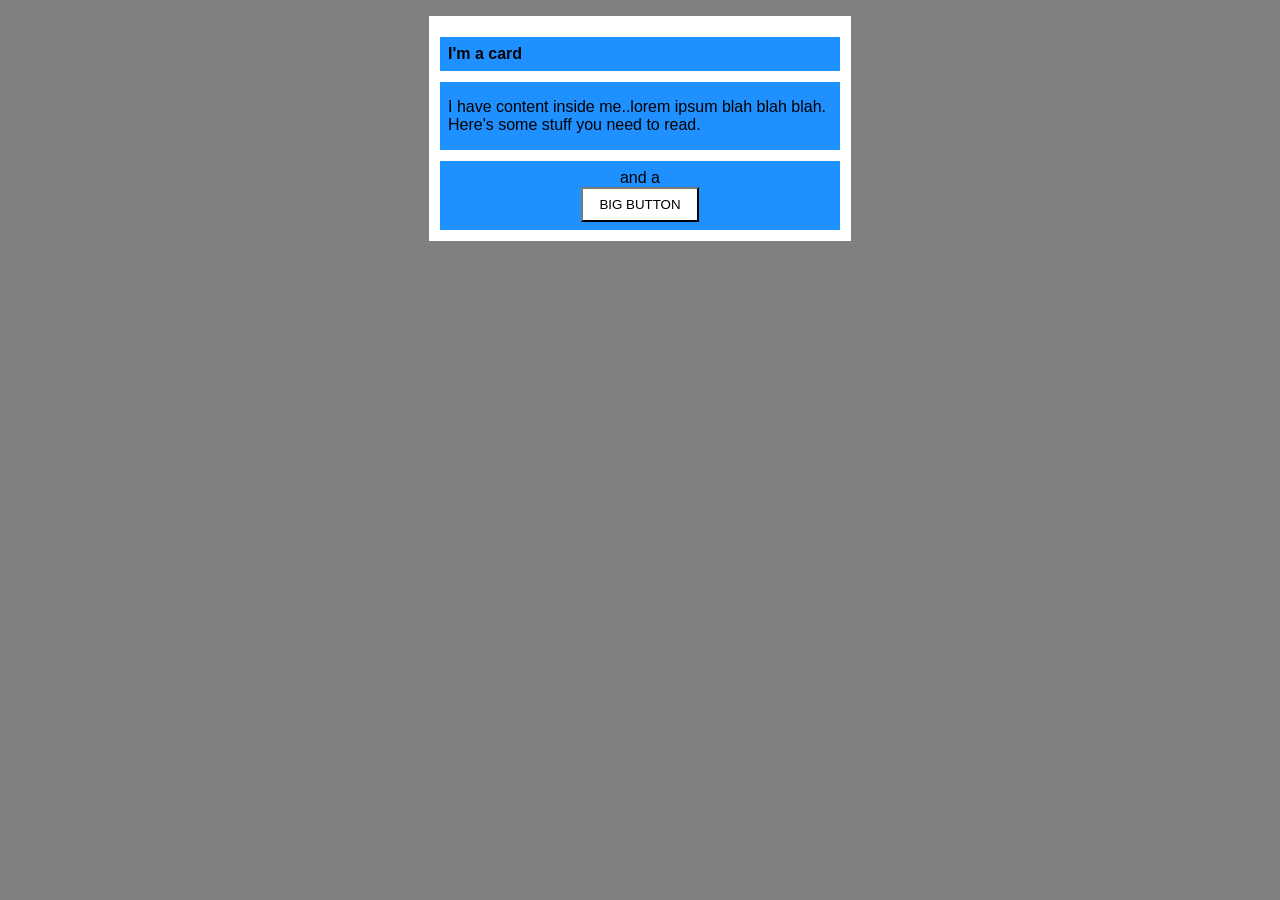
<file: foundations/block-and-inline/02-margin-and-padding-2/index.html>
<!DOCTYPE html>
<html lang="en">
  <head>
    <meta charset="UTF-8">
    <meta http-equiv="X-UA-Compatible" content="IE=edge">
    <meta name="viewport" content="width=device-width, initial-scale=1.0">
    <title>Margin and Padding exercise 2</title>
    <link rel="stylesheet" href="style.css">
  </head>
<body>
    <div class="card">
      <h1 class="title">I'm a card</h1>
      <div class="content">I have content inside me..lorem ipsum blah blah blah. Here's some stuff you need to read.</div>
      <div class="button-container">and a <button>BIG BUTTON</button></div>
    </div>
  </body>
</html>
</file>
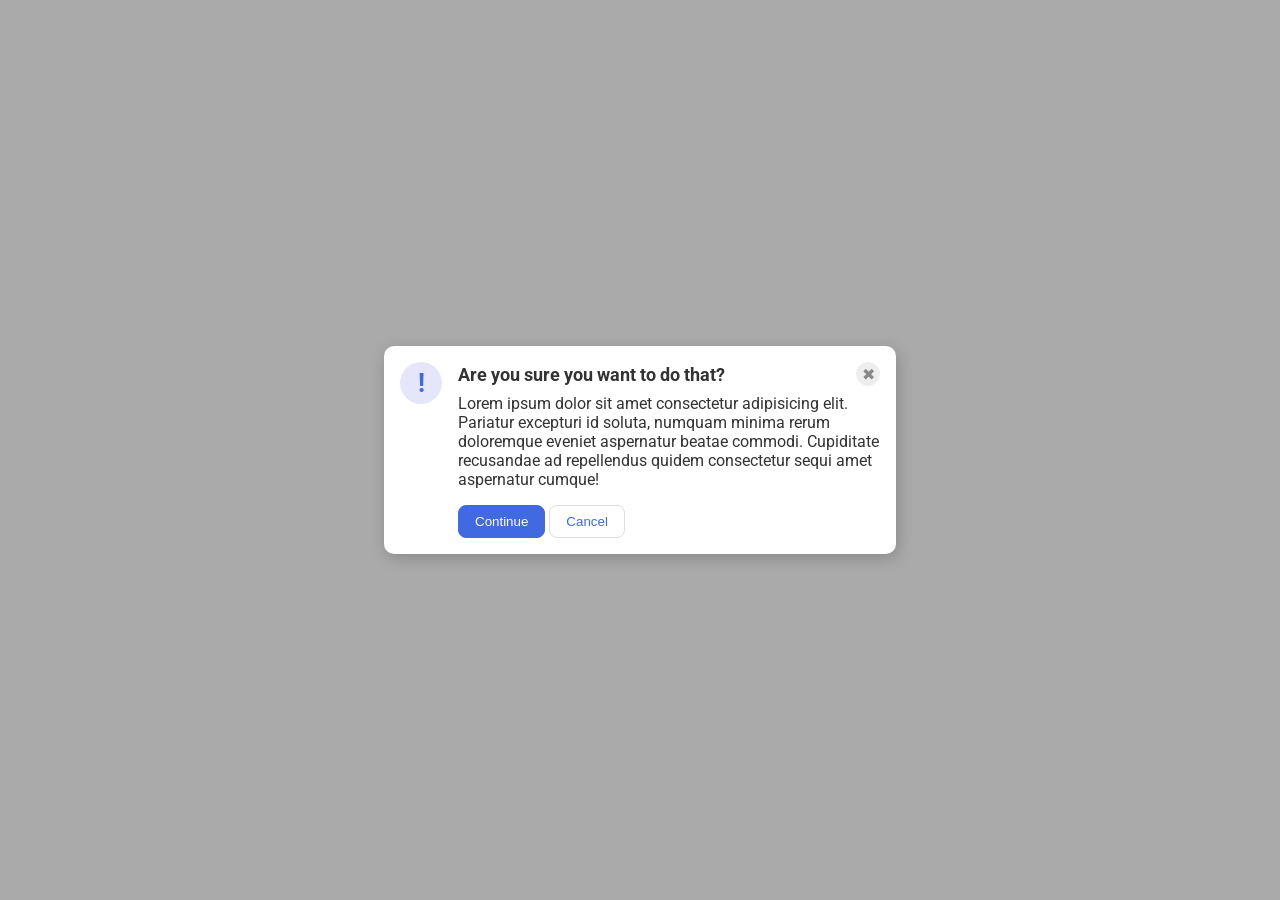
<file: foundations/flex/05-flex-modal/index.html>
<!DOCTYPE html>
<html lang="en">
  <head>
    <meta charset="UTF-8">
    <meta http-equiv="X-UA-Compatible" content="IE=edge">
    <meta name="viewport" content="width=device-width, initial-scale=1.0">
    <link rel="stylesheet" href="style.css">
    <title>Modal</title>
  </head>
  <body>
    <div class="modal">
        <div class="icon">!</div>
      <div class="content-container">
        <div class="header-container">
          <div class="header">Are you sure you want to do that?</div>
          <button class="close-button">✖</button>
        </div>
        <div class="text">Lorem ipsum dolor sit amet consectetur adipisicing elit. Pariatur excepturi id soluta, numquam minima rerum doloremque eveniet aspernatur beatae commodi. Cupiditate recusandae ad repellendus quidem consectetur sequi amet aspernatur cumque!</div>
        <div class="button-container">
          <button class="continue">Continue</button>
          <button class="cancel">Cancel</button>
        </div>
      </div>
    </div>
  </body>
</html>
</file>
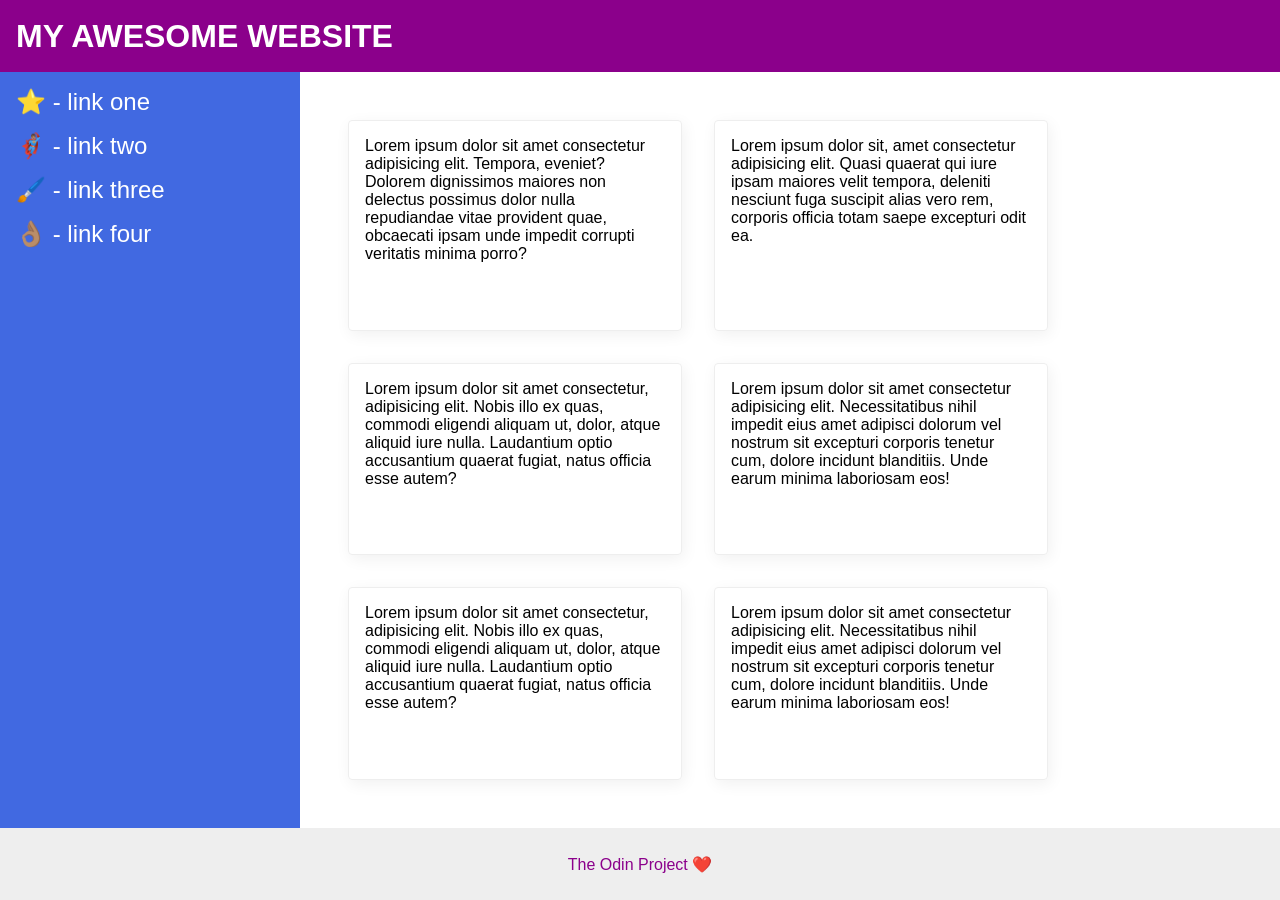
<file: foundations/flex/07-flex-layout-2/index.html>
<!DOCTYPE html>
<html lang="en">
  <head>
    <meta charset="UTF-8">
    <meta http-equiv="X-UA-Compatible" content="IE=edge">
    <meta name="viewport" content="width=device-width, initial-scale=1.0">
    <title>The Holy Grail</title>
    <link rel="stylesheet" href="style.css">
  </head>
  <body>
    <div class="header">
      MY AWESOME WEBSITE
    </div>
    <div class="content">
    <div class="sidebar">
      <ul>
        <li><a href="#">⭐ - link one</a></li>
        <li><a href="#">🦸🏽‍♂️ - link two</a></li>
        <li><a href="#">🖌️ - link three</a></li>
        <li><a href="#">👌🏽 - link four</a></li>
      </ul>
    </div>
    <div class="main">
      <div class="card">Lorem ipsum dolor sit amet consectetur adipisicing elit. Tempora, eveniet? Dolorem dignissimos maiores non delectus possimus dolor nulla repudiandae vitae provident quae, obcaecati ipsam unde impedit corrupti veritatis minima porro?</div>
      <div class="card">Lorem ipsum dolor sit, amet consectetur adipisicing elit. Quasi quaerat qui iure ipsam maiores velit tempora, deleniti nesciunt fuga suscipit alias vero rem, corporis officia totam saepe excepturi odit ea.</div>
      <div class="card">Lorem ipsum dolor sit amet consectetur, adipisicing elit. Nobis illo ex quas, commodi eligendi aliquam ut, dolor, atque aliquid iure nulla. Laudantium optio accusantium quaerat fugiat, natus officia esse autem?</div>
      <div class="card">Lorem ipsum dolor sit amet consectetur adipisicing elit. Necessitatibus nihil impedit eius amet adipisci dolorum vel nostrum sit excepturi corporis tenetur cum, dolore incidunt blanditiis. Unde earum minima laboriosam eos!</div>
      <div class="card">Lorem ipsum dolor sit amet consectetur, adipisicing elit. Nobis illo ex quas, commodi eligendi aliquam ut, dolor, atque aliquid iure nulla. Laudantium optio accusantium quaerat fugiat, natus officia esse autem?</div>
      <div class="card">Lorem ipsum dolor sit amet consectetur adipisicing elit. Necessitatibus nihil impedit eius amet adipisci dolorum vel nostrum sit excepturi corporis tenetur cum, dolore incidunt blanditiis. Unde earum minima laboriosam eos!</div>
    </div>   
  </div> 
    <div class="footer">
      The Odin Project ❤️
    </div>
  </body>
</html>
</file>
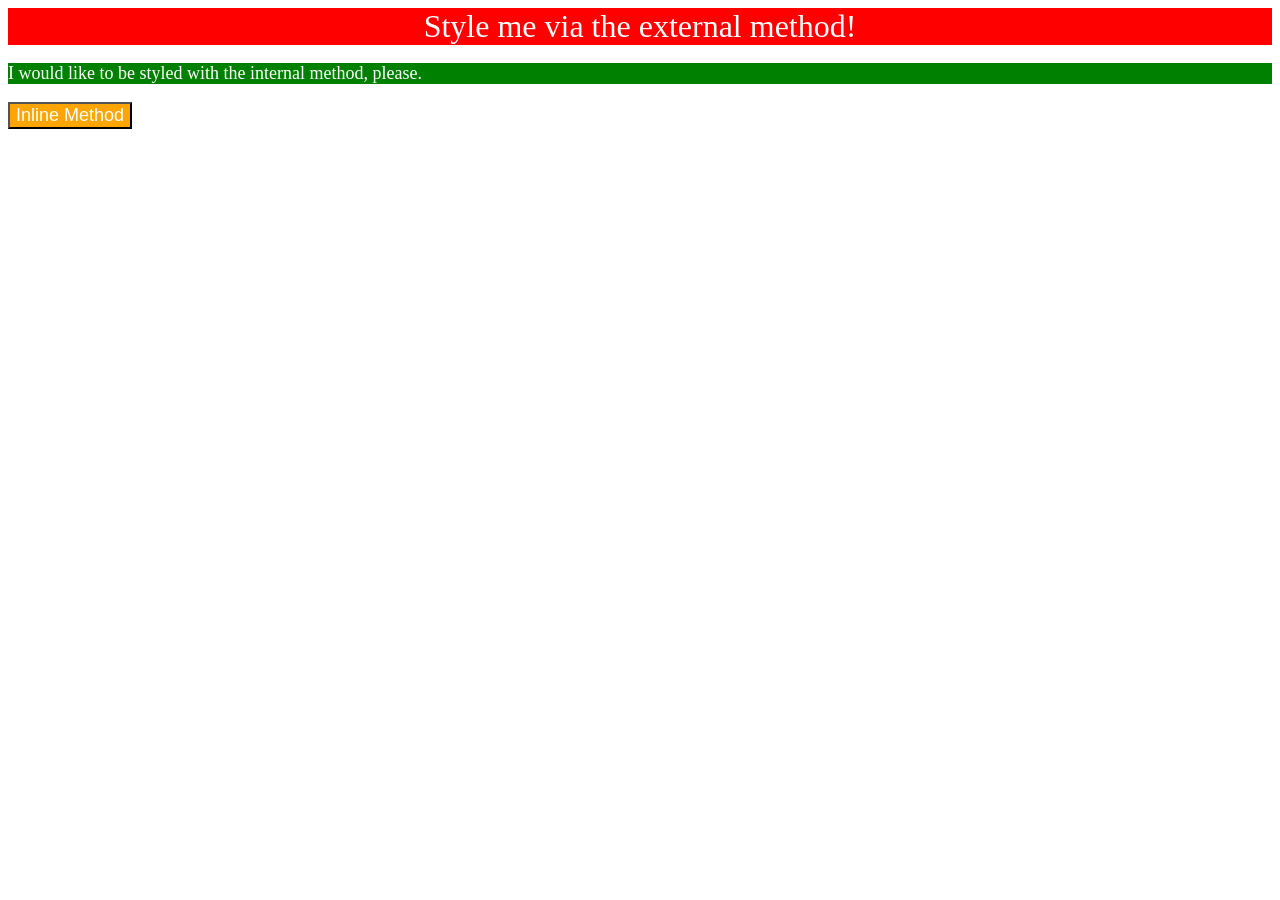
<file: foundations/intro-to-css/01-css-methods/index.html>
<!DOCTYPE html>
<html lang="en">
  <head>
    <meta charset="UTF-8">
    <meta http-equiv="X-UA-Compatible" content="IE=edge">
    <meta name="viewport" content="width=device-width, initial-scale=1.0">
    <link rel="stylesheet" href="styles.css">
    <style>
      p {
        background-color: green;
        color: white;
        font-size: 18px;
      }
    </style>
    <title>Methods for Adding CSS</title>
  </head>
  <body>
    <div>Style me via the external method!</div>
    <p>I would like to be styled with the internal method, please.</p>
    <button style="color: white; background-color: orange; font-size: 18px;">Inline Method</button>
  </body>
</html>
</file>
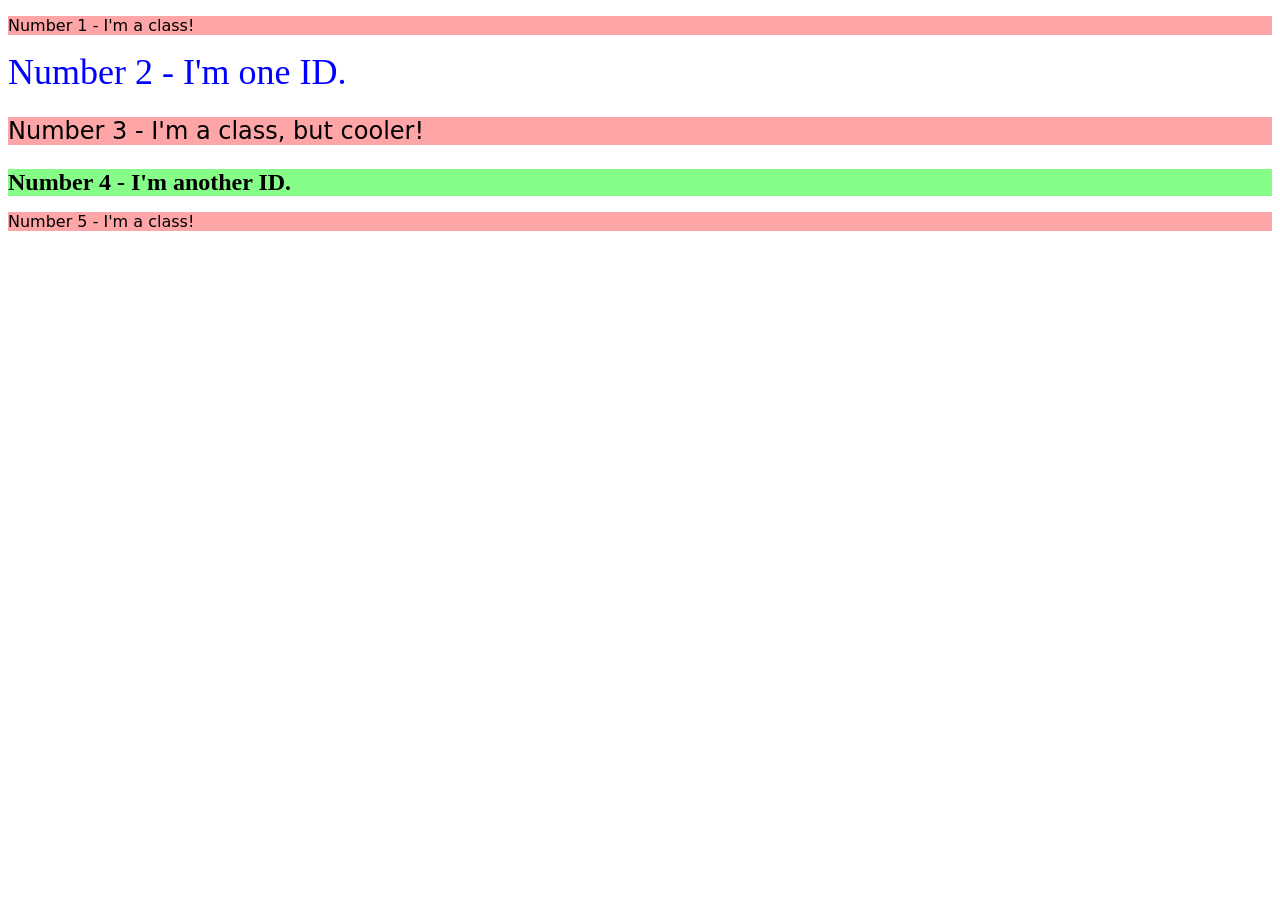
<file: foundations/intro-to-css/02-class-id-selectors/index.html>
<!DOCTYPE html>
<html lang="en">
  <head>
    <meta charset="UTF-8">
    <meta http-equiv="X-UA-Compatible" content="IE=edge">
    <meta name="viewport" content="width=device-width, initial-scale=1.0">
    <title>Class and ID Selectors</title>
    <link rel="stylesheet" href="style.css">
  </head>
  <body>
    <p class="odd">Number 1 - I'm a class!</p>
    <div id="second">Number 2 - I'm one ID.</div>
    <p class="odd third">Number 3 - I'm a class, but cooler!</p>
    <div id="fourth">Number 4 - I'm another ID.</div>
    <p class="odd">Number 5 - I'm a class!</p>
  </body>
</html>
</file>
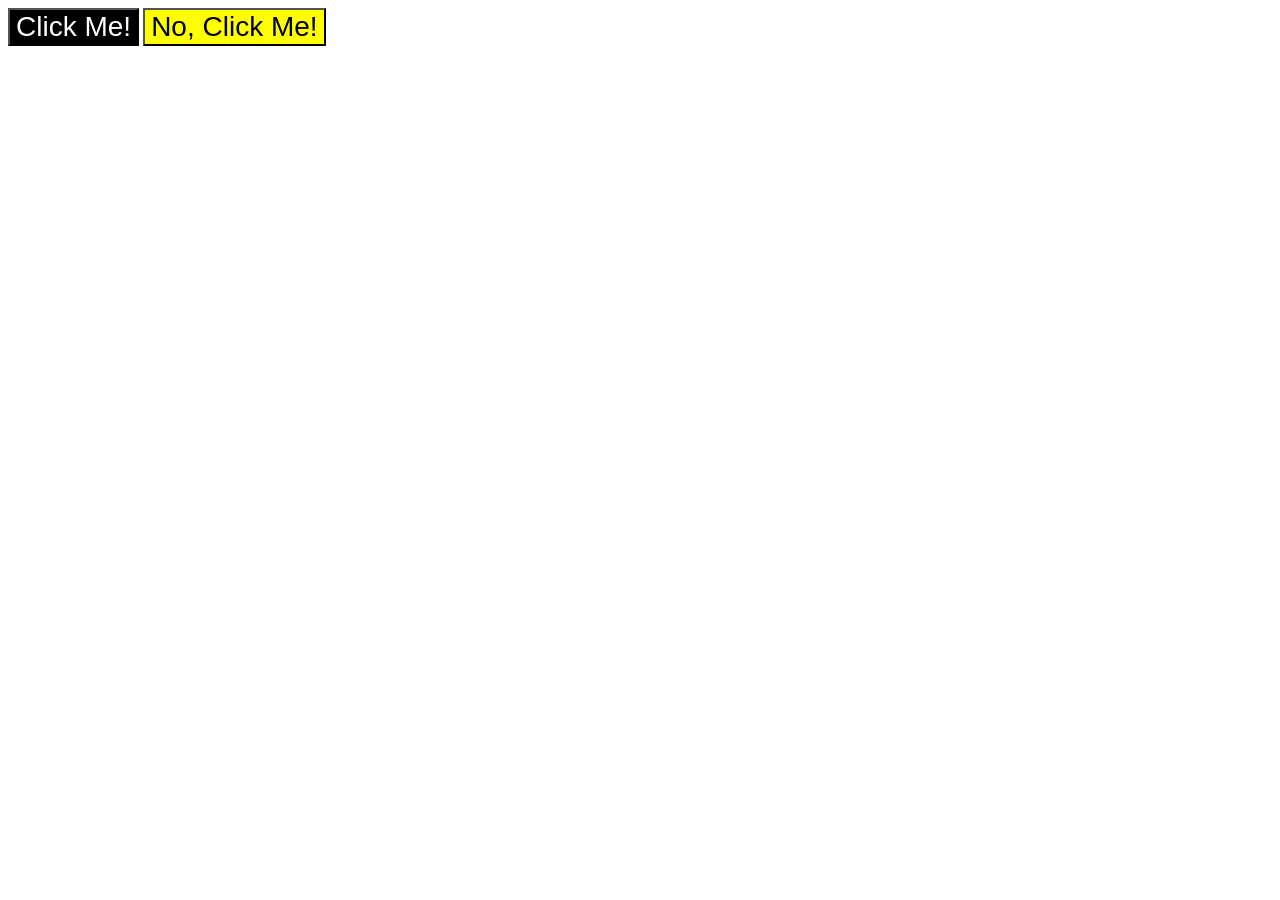
<file: foundations/intro-to-css/03-grouping-selectors/index.html>
<!DOCTYPE html>
<html lang="en">
  <head>
    <meta charset="UTF-8">
    <meta http-equiv="X-UA-Compatible" content="IE=edge">
    <meta name="viewport" content="width=device-width, initial-scale=1.0">
    <title>Grouping Selectors</title>
    <link rel="stylesheet" href="style.css">
  </head>
  <body>
    <button class="first">Click Me!</button>
    <button class="second">No, Click Me!</button>
  </body>
</html>
</file>
<file: foundations/block-and-inline/02-margin-and-padding-2/style.css>
body {
  background: gray;
  font-family: sans-serif;
  font-size: 16px;
}

.card {
  width: 400px;
  background: white;
  margin: 16px auto;
  padding: 0.67em;
}

h1 {
  font-size: 16px;
}

.title,
.content,
.button-container {
  background: dodgerblue;
  padding: 8px;
}

.content {
  padding-top: 16px;
  padding-bottom: 16px;
  margin: 0.67em 0;
}

.button-container {
  display: flex;
  justify-content: center; /*centers items horizontally*/
  align-items: center; /*centers items vertically*/
  flex-direction: column;
}

button {
  padding: 8px 16px;
  background: white;
  border-color: hsl(0,0%,15%);
}

/* corrections
.title {
  font-size: 16px;
}

.button-container {
  text-align: center;
}

.button {
  display: block;
  margin: 0 auto; CSS margin-auto only works on block elements
}

the difference between display:block and display:flex is that flex is a block level display type applied on a container with child elements where you can align all child elements with a single property (justify-content and align-items). using display:block, you would need to set margin: 0 auto; for ech child element.*/
</file>
<file: foundations/flex/05-flex-modal/style.css>
@import url('https://fonts.googleapis.com/css2?family=Roboto:wght@400;700&display=swap');

html, body {
  height: 100%;
}

body {
  font-family: Roboto, sans-serif;
  margin: 0;
  background: #aaa;
  color: #333;
  /* I'll give you this one for free lol */
  display: flex;
  align-items: center;
  justify-content: center;
}

.modal {
  background: white;
  width: 480px;
  border-radius: 10px;
  box-shadow: 2px 4px 16px rgba(0,0,0,.2);
  display: flex;
  align-items: flex-start;
  gap: 16px;
  padding: 16px;
}

.icon {
  color: royalblue;
  font-size: 26px;
  font-weight: 700;
  background: lavender;
  width: 42px;
  height: 42px;
  border-radius: 50%;
  display: flex;
  align-items: center;
  justify-content: center;
  flex-shrink: 0;
}

.close-button {
  background: #eee;
  border-radius: 50%;
  color: #888;
  font-weight: 400;
  font-size: 16px;
  height: 24px;
  width: 24px;
  display: flex;
  align-items: center;
  justify-content: center;
  border: 1px solid #eee;
  padding: 0;
}

button {
  cursor: pointer;
  padding: 8px 16px;
  border-radius: 8px;
}

button.continue {
  background: royalblue;
  border: 1px solid royalblue;
  color: white;
}

button.cancel {
  background: white;
  border: 1px solid #ddd;
  color: royalblue;
}

/* correction: dont need to style content-container at all if youre not using gap because the elements in this container are all block so go onto next line anyway
.content-container {
  display: flex;
  flex-direction: column;
  gap: 16px;
}
  */

.header-container {
  display: flex;
  align-items: center;
  justify-content: space-between;
}

.header {
  font-weight: 700;
  font-size: 18px;
}
/*correction: dont need a button container
.button-container {
  display: flex;
  gap: 8px;
}
  */

/*corrections: even though setting gap:16px works, in design theory you dont want everything to have the same gap. in which case it is better practice to specify margin bottom for each element, so that the gap/margin can be different for each element*/

.header-container {
  margin-bottom: 8px;
}

.text {
  margin-bottom: 16px;
}
</file>
<file: foundations/flex/07-flex-layout-2/style.css>
body {
  font-family: -apple-system, BlinkMacSystemFont, 'Segoe UI', Roboto, Oxygen, Ubuntu, Cantarell, 'Open Sans', 'Helvetica Neue', sans-serif;
  margin: 0;
  min-height: 100vh;
  display: flex;
  flex-direction: column;
}

.header {
  height: 72px;
  background: darkmagenta;
  color: white;
  font-size: 32px;
  font-weight: 900;
  display: flex;
  align-items: center;
  padding: 0 16px;
}

.footer {
  display: flex;
  justify-content: center;
  align-items: center;
  height: 72px;
  background: #eee;
  color: darkmagenta;
}

.sidebar {
  width: 300px;
  flex-shrink: 0;
  background: royalblue;
  box-sizing: border-box;
  padding: 16px;
}

.card {
  border: 1px solid #eee;
  box-shadow: 2px 4px 16px rgba(0,0,0,.06);
  border-radius: 4px;
}

.content{
  display: flex;
  flex:1;
  justify-content: center;
}

.main {
  display: flex;
  flex-wrap: wrap;
  gap: 32px;
  padding: 48px;
}
.card {
  width: 300px;
  padding: 16px;
}
ul {
  list-style-type: none;
  padding:0;
  margin:0;
  display: flex;
  flex-direction: column;
  gap: 16px;
}

a{
  text-decoration: none;
  color: white;
  font-size: 24px;
}
</file>
<file: foundations/intro-to-css/01-css-methods/styles.css>
div {
    background-color: red;
    font-size: 32px;
    text-align: center;
    color: white;
}
</file>
<file: foundations/intro-to-css/02-class-id-selectors/style.css>
.odd{
    background-color: hsl(359,96%,82%);
    font-family:"Verdana", "DejaVu Sans", sans-serif;
}

#second{
    color: blue;
    font-size:36px;
}

.odd.third,
#fourth {
    font-size:24px;
}

#fourth {
    background-color: hsl(121, 97%, 76%);
    font-weight: 700;
}
</file>
<file: foundations/intro-to-css/03-grouping-selectors/style.css>
.first{
    background-color: #000000;
    color: #ffffff;
}

.second {
    background-color: #ffff00;
}

.first,
.second {
    font-size: 28px;
    font-family: "Helvetica", "Times New Roman", sans-serif;
}
</file>
